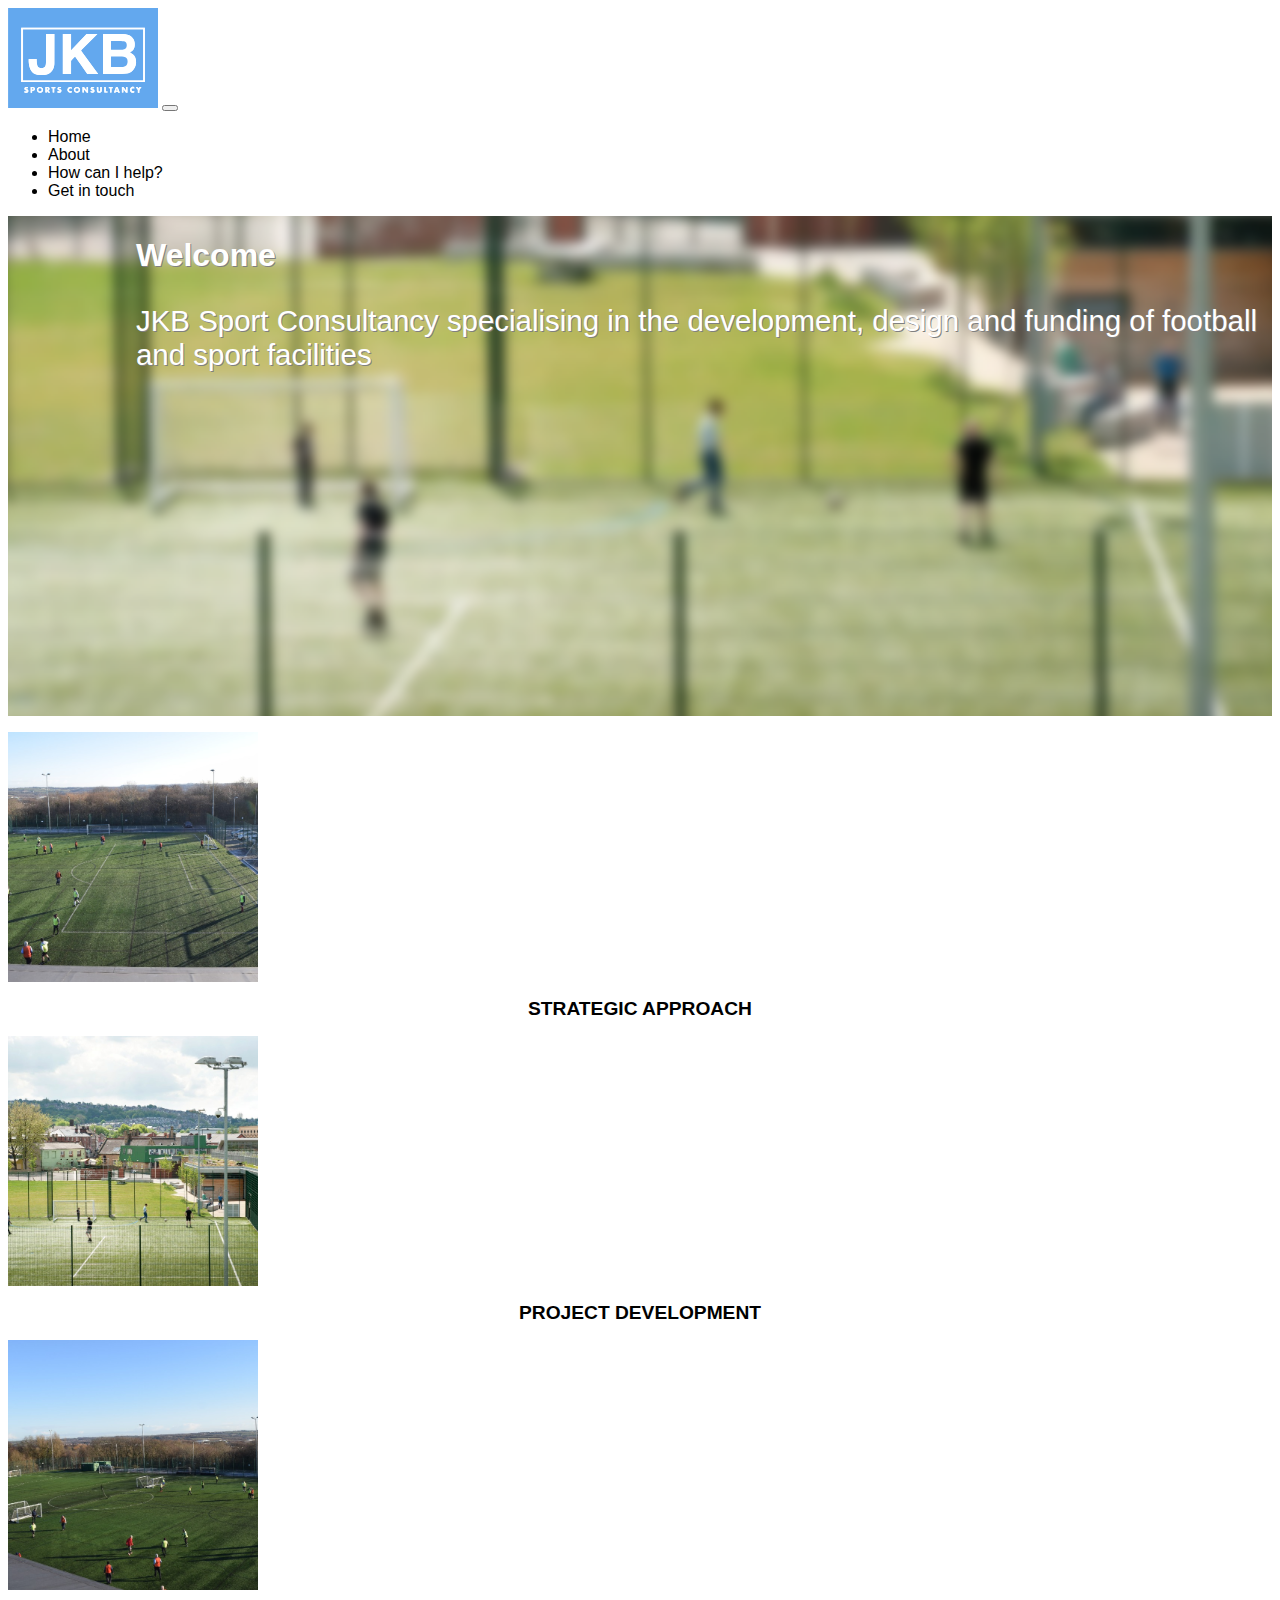
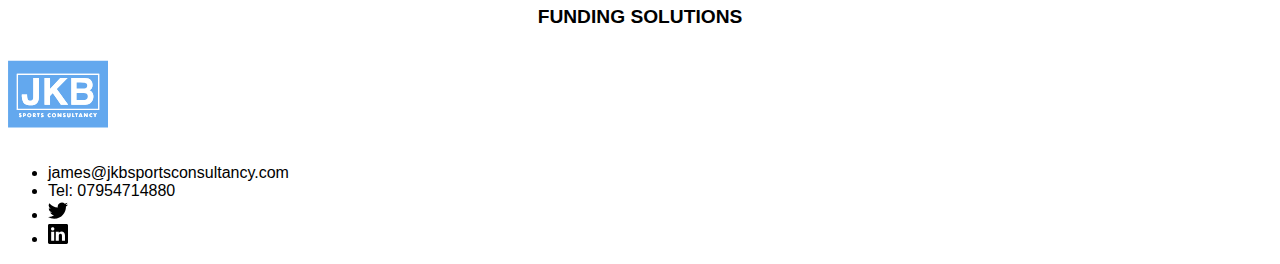
<file: home.html>
<!DOCTYPE html>
<html>
<meta name="viewport" content="width=device-width, initial-scale=1.0">
  <head>
    <title>Home - JKB</title>
    <link rel="apple-touch-icon" sizes="180x180" href="images/favicon/apple-touch-icon.png">
    <link rel="icon" type="image/png" sizes="32x32" href="images/favicon/favicon-32x32.png">
    <link rel="icon" type="image/png" sizes="16x16" href="images/favicon/favicon-16x16.png">
    <link rel="manifest" href="images/favicon/site.webmanifest">
    <link rel="mask-icon" href="images/favicon/safari-pinned-tab.svg" color="#5bbad5">
    <link rel="shortcut icon" href="images/favicon/favicon.ico">
    <meta name="msapplication-TileColor" content="#2b5797">
    <meta name="msapplication-config" content="images/favicon/browserconfig.xml">
    <meta name="theme-color" content="#ffffff">
    <!-- icons -->
    <link rel="stylesheet" href="https://use.fontawesome.com/releases/v5.3.1/css/all.css" integrity="sha384-mzrmE5qonljUremFsqc01SB46JvROS7bZs3IO2EmfFsd15uHvIt+Y8vEf7N7fWAU" crossorigin="anonymous">
    <link rel="stylesheet" href="https://fonts.googleapis.com/css?family=Lora">
    <link href="https://cdn.jsdelivr.net/npm/bootstrap@5.3.0-alpha1/dist/css/bootstrap.min.css" rel="stylesheet" integrity="sha384-GLhlTQ8iRABdZLl6O3oVMWSktQOp6b7In1Zl3/Jr59b6EGGoI1aFkw7cmDA6j6gD" crossorigin="anonymous">
    <script src="https://cdn.jsdelivr.net/npm/bootstrap@5.3.0-alpha1/dist/js/bootstrap.bundle.min.js" integrity="sha384-w76AqPfDkMBDXo30jS1Sgez6pr3x5MlQ1ZAGC+nuZB+EYdgRZgiwxhTBTkF7CXvN" crossorigin="anonymous"></script>
    
    <link rel="stylesheet" href="website.css">
  </head>
  <body>
    <nav class="navbar navbar-light navbar-expand-lg bg-faded justify-content-center">
      <div class="container">
        <a href="home.html" class="navbar-brand">
          <img class="nav-image" src="images/JKB.svg" height="100px">
        </a>
        <button class="navbar-toggler" type="button" data-bs-toggle="collapse" data-bs-target="#collapsingNavbar3">
            <span class="navbar-toggler-icon"></span>
        </button>
        <div class="navbar-collapse collapse w-100" id="collapsingNavbar3">
          <ul class="nav navbar-nav ms-auto w-100 justify-content-end">
            <li class="nav-item">
              <a class="nav-link" href="home.html">Home</a>
            </li>
            <li class="nav-item">
              <a class="nav-link" href="about.html">About</a>
            </li>
            <li class="nav-item">
              <a class="nav-link" href="help.html">How can I help?</a>
            </li>
            <li class="nav-item">
              <a class="nav-link" href="contact.html">Get in touch</a>
            </li>
          </ul>
        </div>
      </div>
    </nav>
    <article>
      <div class="parallax-content">
        <div class="container p-5 my-5">
          <h1 class="display-3 parallax-header">Welcome</h1>
          <p class="parallax-text lead">JKB Sport Consultancy specialising in the development, design and funding of football and sport facilities</p>
        </div>
      </div>
      <div class="parallax" style="background-image: url('images/home/6.png'); min-height: 500px"></div>
      <div class="container-sm">
        <div class="row">
          <div class="col-lg-4">
            <a class="" href="strategy.html">
            <img src="images/image-7.jpeg" class="rounded-circle circle-images img-thumbnail mx-auto">
            <h2 class="image-title">STRATEGIC APPROACH</h2>
            </a>
          </div>
          <div class="col-lg-4">
            <a class="" href="projdev.html">
            <img src="images/image-4.jpeg" class="rounded-circle circle-images img-thumbnail mx-auto">
            <h2 class="image-title">PROJECT DEVELOPMENT</h2>
            </a>
          </div>
          <div class="col-lg-4">
            <a class="" href="funding.html">
            <img src="images/image-3.jpeg" class="rounded-circle circle-images img-thumbnail mx-auto">
            <h2 class="image-title">FUNDING SOLUTIONS</h2>
            </a>
          </div>
        </div>
      </div>
    </article>
    <div class="container">
      <footer class="d-flex flex-wrap justify-content-between align-items-center py-3 my-4 border-top">
        <div class="col-md-4 d-flex align-items-center">
          <a href="/" class="mb-3 me-2 mb-md-0 text-muted text-decoration-none lh-1">
            <img class="bi" src="images/JKB.svg" width="100" height="100">
          </a>
        </div>
    
        <ul class="nav col-md-4 justify-content-end list-unstyled d-flex">
          <li class="ms-3"><a class="text-muted" href="mailto: james@jkbsportsconsultancy.com">james@jkbsportsconsultancy.com</a></li>
          <li class="ms-3"><a class="text-muted" href="tel:07954714880">Tel: 07954714880</a></li>
          <li class="ms-3"><a class="text-muted" href="#"><svg xmlns="http://www.w3.org/2000/svg" width="20" height="20" fill="currentColor" class="bi bi-twitter" viewBox="0 0 16 16"> <path d="M5.026 15c6.038 0 9.341-5.003 9.341-9.334 0-.14 0-.282-.006-.422A6.685 6.685 0 0 0 16 3.542a6.658 6.658 0 0 1-1.889.518 3.301 3.301 0 0 0 1.447-1.817 6.533 6.533 0 0 1-2.087.793A3.286 3.286 0 0 0 7.875 6.03a9.325 9.325 0 0 1-6.767-3.429 3.289 3.289 0 0 0 1.018 4.382A3.323 3.323 0 0 1 .64 6.575v.045a3.288 3.288 0 0 0 2.632 3.218 3.203 3.203 0 0 1-.865.115 3.23 3.23 0 0 1-.614-.057 3.283 3.283 0 0 0 3.067 2.277A6.588 6.588 0 0 1 .78 13.58a6.32 6.32 0 0 1-.78-.045A9.344 9.344 0 0 0 5.026 15z"/> </svg></a></li>
          <li class="ms-3"><a class="text-muted" href="#"><svg xmlns="http://www.w3.org/2000/svg" width="20" height="20" fill="currentColor" class="bi bi-linkedin" viewBox="0 0 16 16"> <path d="M0 1.146C0 .513.526 0 1.175 0h13.65C15.474 0 16 .513 16 1.146v13.708c0 .633-.526 1.146-1.175 1.146H1.175C.526 16 0 15.487 0 14.854V1.146zm4.943 12.248V6.169H2.542v7.225h2.401zm-1.2-8.212c.837 0 1.358-.554 1.358-1.248-.015-.709-.52-1.248-1.342-1.248-.822 0-1.359.54-1.359 1.248 0 .694.521 1.248 1.327 1.248h.016zm4.908 8.212V9.359c0-.216.016-.432.08-.586.173-.431.568-.878 1.232-.878.869 0 1.216.662 1.216 1.634v3.865h2.401V9.25c0-2.22-1.184-3.252-2.764-3.252-1.274 0-1.845.7-2.165 1.193v.025h-.016a5.54 5.54 0 0 1 .016-.025V6.169h-2.4c.03.678 0 7.225 0 7.225h2.4z"/> </svg></a></li>
        </ul>
      </footer>
    </div>
  </body>
</html>
</file>
<file: website.css>
body{
    background-color: white;
    font-family: "Merriweather", sans-serif;
}
/* .nav-image{
    border: 2px solid black;
} */

.parallax {
  
    /* Set a specific height */
    min-height: 430px; 
  
    /* Create the parallax scrolling effect */
    background-attachment: fixed;
    background-position: center;
    background-repeat: no-repeat;
    background-size: cover;
    margin-bottom: 1rem;
}

.parallax-content{
    position: absolute;
    margin-left: 10%;
    z-index: 1000;
    color: white;
    text-shadow: 1px 1px grey;
}
.parallax-header{
    font-weight: bold;
}

.parallax-text{
    font-size: clamp(1.2rem, 2.3vw, 3rem);
    /* width: 80%; */
    font-weight: lighter;
}

@media screen and (max-width: 600px) {
    .parallax-content{
        margin-left: 0;
    }
}

.circle-images{
    display: flex;
    justify-content: center;
    width: 250px;
    height: 250px;
    object-fit: cover;
    margin-bottom: 1rem;
    margin-top: 1rem;
}

.image-title{
    font-size: 1.2rem;
    text-align: center;
}

a{
    color: inherit;
    text-decoration: inherit;
}

.page-header{
    margin-bottom: 2rem;
}

.content-row{
    padding: 1rem;
    font-size: 1.2rem;
}

.about-header{
    padding-left: 0.5rem;
    font-size: 3rem;
}

.contact-text{
    font-size: clamp(0.9rem, 1.5vw, 3rem);
    display: inline;
}
</file>
